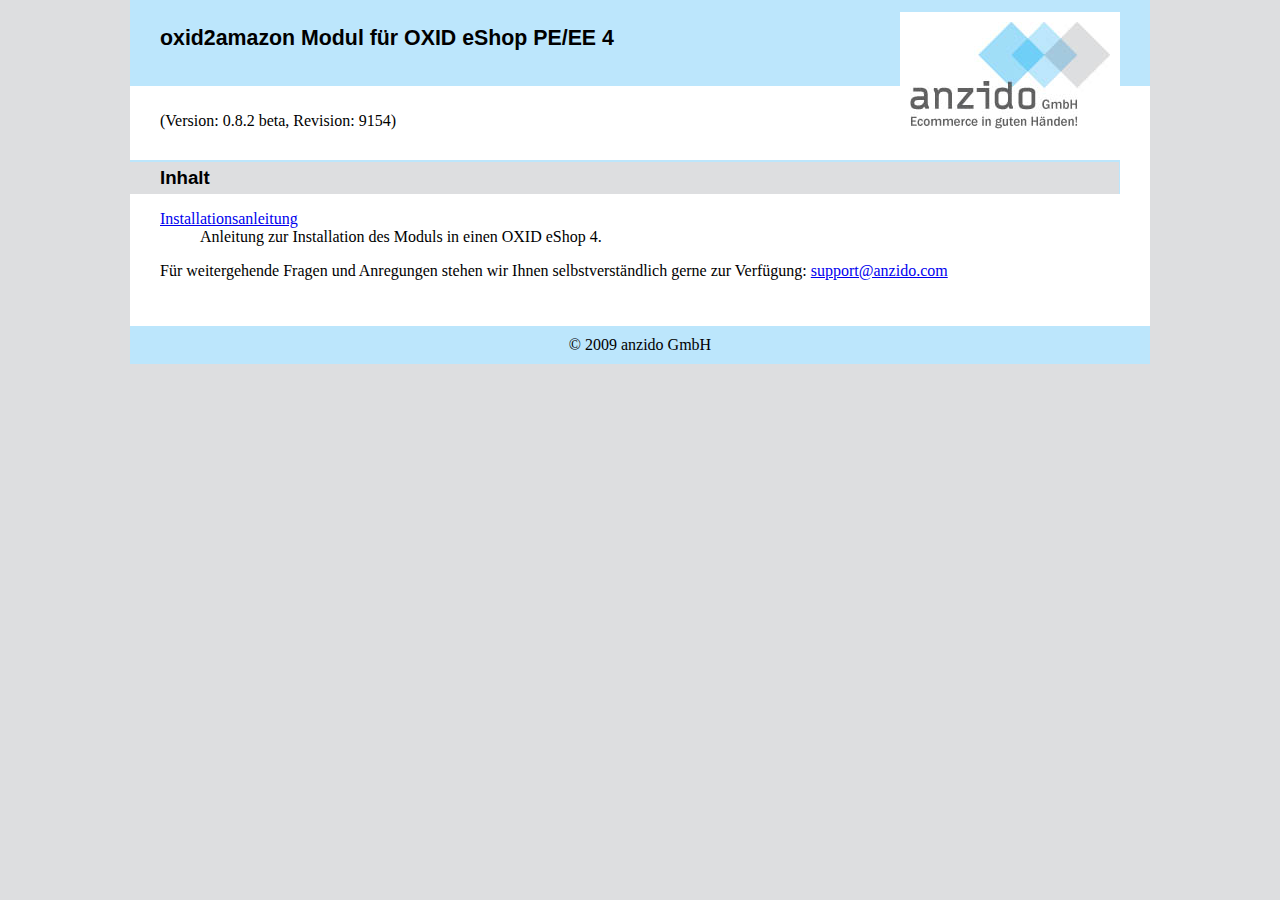
<file: documentation/index.html>
<!DOCTYPE HTML PUBLIC "-//W3C//DTD HTML 4.0 Transitional//EN">
<html>
<head>
	<title>oxid2amazon Modul f�r OXID eShop 4</title>
	<meta http-equiv="content-type" content="text/html; charset=ISO-8859-1" />
    <link rel="stylesheet" type="text/css" href="inc/style.css" />
</head>
<body>

<div id="header">
    <div id="logo">
        <a href="index.html"><img src="inc/anzido-logo.jpg" border="0" /></a>
    </div>
    <div>
        <h1>oxid2amazon Modul f�r OXID eShop PE/EE 4</h1>
    </div>
</div>

<div id="content">
<p>
(Version: 0.8.2 beta, Revision: 9154)
</p>


<h2>Inhalt</h2>

<p>
<dl>
    <dt><a href="install.html">Installationsanleitung</a></dt>
    <dd>Anleitung zur Installation des Moduls in einen OXID eShop 4.</dd>
</dl>
</p>




<p>
F�r weitergehende Fragen und Anregungen stehen wir Ihnen selbstverst�ndlich gerne zur Verf�gung:
<a href="mailto:support@anzido.com?subject=oxid2amazon-0.8.2 beta (Revision 9154)">support@anzido.com</a>
</p>


</div>
<div id="footer">
    &copy; 2009 <a href="http://www.anzido.com">anzido GmbH</a>
</div>
</body>
</html>
</file>
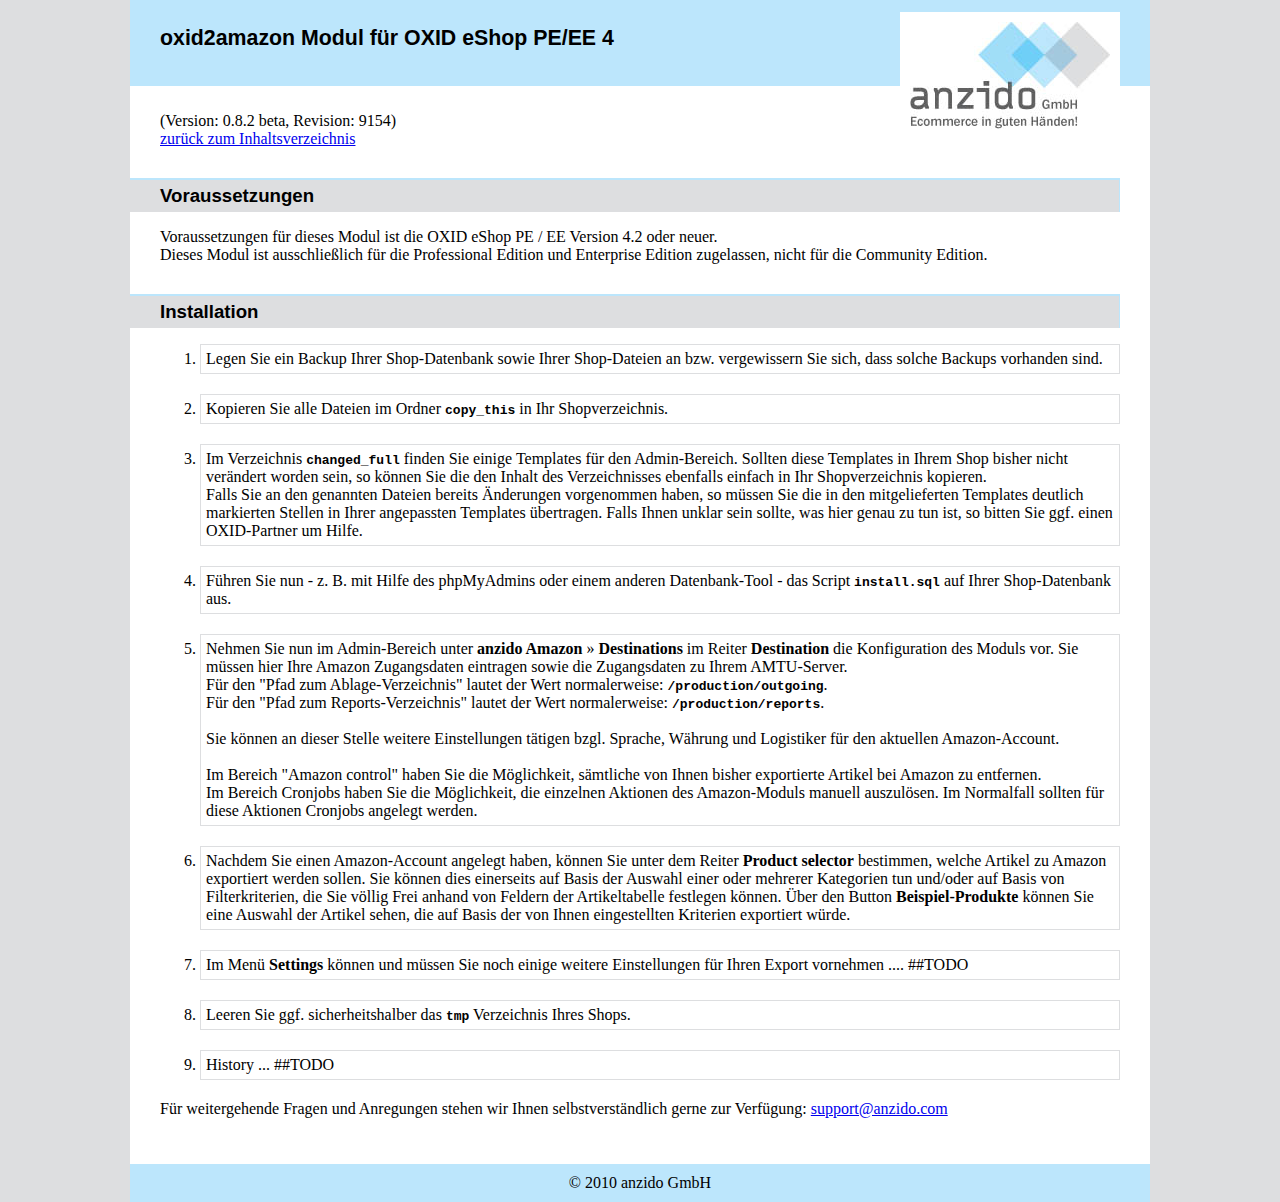
<file: documentation/install.html>
<!DOCTYPE HTML PUBLIC "-//W3C//DTD HTML 4.0 Transitional//EN">
<html>
<head>
	<title>oxid2amazon Modul f�r OXID eShop 4 - Installation</title>
	<meta http-equiv="content-type" content="text/html; charset=ISO-8859-1" />
    <link rel="stylesheet" type="text/css" href="inc/style.css" />
</head>
<body>

<div id="header">
    <div id="logo">
        <a href="index.html"><img src="inc/anzido-logo.jpg" border="0" /></a>
    </div>
    <div>
        <h1>oxid2amazon Modul f�r OXID eShop PE/EE 4</h1>
    </div>
</div>

<div id="content">
<p>
(Version: 0.8.2 beta, Revision: 9154)
<br />
<a href="index.html">zur�ck zum Inhaltsverzeichnis</a>
</p>


<h2>Voraussetzungen</h2>

<p>
Voraussetzungen f�r dieses Modul ist die OXID eShop PE / EE Version 4.2 oder neuer.
<br />
Dieses Modul ist ausschlie�lich f�r die Professional Edition und Enterprise Edition zugelassen, nicht f�r die Community Edition.
</p>


<h2>Installation</h2>

<p>
<ol class="steps">

<li>
    Legen Sie ein Backup Ihrer Shop-Datenbank sowie Ihrer Shop-Dateien an bzw. vergewissern Sie sich, dass solche Backups vorhanden sind.
</li>
<li>
    Kopieren Sie alle Dateien im Ordner <span class="filename">copy_this</span> in Ihr Shopverzeichnis.
</li>

<li>
    Im Verzeichnis <span class="filename">changed_full</span> finden Sie einige Templates f�r den Admin-Bereich. Sollten diese Templates in Ihrem Shop bisher nicht ver�ndert worden sein, so k�nnen Sie die den Inhalt des Verzeichnisses ebenfalls einfach in Ihr Shopverzeichnis kopieren.<br />Falls Sie an den genannten Dateien bereits �nderungen vorgenommen haben, so m�ssen Sie die in den mitgelieferten Templates deutlich markierten Stellen in Ihrer angepassten Templates �bertragen. Falls Ihnen unklar sein sollte, was hier genau zu tun ist, so bitten Sie ggf. einen OXID-Partner um Hilfe.
</li>

<li>
	F�hren Sie nun - z. B. mit Hilfe des phpMyAdmins oder einem anderen Datenbank-Tool - das Script <span class="filename">install.sql</span> auf Ihrer Shop-Datenbank aus.
</li>

<li>
    Nehmen Sie nun im Admin-Bereich unter <span class="menuname">anzido Amazon</span> &raquo; <span class="menuname">Destinations</span> im Reiter <span class="menuname">Destination</span>
    die Konfiguration des Moduls vor. Sie m�ssen hier Ihre Amazon Zugangsdaten eintragen sowie die Zugangsdaten zu Ihrem AMTU-Server.
    <br />
    F�r den &quot;Pfad zum Ablage-Verzeichnis&quot; lautet der Wert normalerweise: <span class="filename">/production/outgoing</span>.<br />
    F�r den &quot;Pfad zum Reports-Verzeichnis&quot; lautet der Wert normalerweise: <span class="filename">/production/reports</span>.<br /><br />
    Sie k�nnen an dieser Stelle weitere Einstellungen t�tigen bzgl. Sprache, W�hrung und Logistiker f�r den aktuellen Amazon-Account.<br /><br />
    Im Bereich &quot;Amazon control&quot; haben Sie die M�glichkeit, s�mtliche von Ihnen bisher exportierte Artikel bei Amazon zu entfernen.<br />
    Im Bereich Cronjobs haben Sie die M�glichkeit, die einzelnen Aktionen des Amazon-Moduls manuell auszul�sen. Im Normalfall sollten f�r diese Aktionen Cronjobs angelegt werden.
</li>

<li>
    Nachdem Sie einen Amazon-Account angelegt haben, k�nnen Sie unter dem Reiter <span class="menuname">Product selector</span> bestimmen, welche Artikel zu Amazon exportiert werden sollen. Sie k�nnen dies einerseits auf Basis der Auswahl einer oder mehrerer Kategorien tun und/oder auf Basis von Filterkriterien, die Sie v�llig Frei anhand von Feldern der Artikeltabelle festlegen k�nnen. �ber den Button <span class="menuname">Beispiel-Produkte</span> k�nnen Sie eine Auswahl der Artikel sehen, die auf Basis der von Ihnen eingestellten Kriterien exportiert w�rde.
</li>

<li>
    Im Men� <span class="menuname">Settings</span> k�nnen und m�ssen Sie noch einige weitere Einstellungen f�r Ihren Export vornehmen .... ##TODO
</li>

<li>
    Leeren Sie ggf. sicherheitshalber das <span class="filename">tmp</span> Verzeichnis Ihres Shops.
</li>
<li>
	History ... ##TODO
</li>

</ol>
</p>




<p>
F�r weitergehende Fragen und Anregungen stehen wir Ihnen selbstverst�ndlich gerne zur Verf�gung:
<a href="mailto:support@anzido.com?subject=oxid2amazon-0.8.2 beta (Revision 9154)">support@anzido.com</a>
</p>


</div>
<div id="footer">
    &copy; 2010 <a href="http://www.anzido.com">anzido GmbH</a>
</div>
</body>
</html>
</file>
<file: documentation/inc/style.css>
/*
dark blue: a0def7
light blue: bce6fc
grey: #dddee0
*/
body { background-color:#dddee0; margin:0px; padding:0px; }
#header { width:75%; margin:auto; padding:12px 30px 20px 30px; background-color:#bce6fc; }
#logo { float:right; width:200px; text-align:right; margin:0px; padding:10px; background-color:#fff; }
#content { width:75%; margin:auto; padding:10px 30px 30px; 10px; background-color:#fff; }
#footer { width:75%; margin:auto; padding:10px 30px; background-color:#bce6fc; text-align:center; }
#footer a { color:#000; text-decoration:none; }
h1 { font-family:Verdana,Arial,Helvetica,sans-serif; font-size:16pt; }
h2 { font-family:Verdana,Arial,Helvetica,sans-serif; font-size:14pt; background-color:#dddee0; border-top:2px solid #bce6fc; border-right:1px solid #bce6fc; padding: 5px 5px 5px 30px; margin:30px 0px 0px -30px; }
h3 { font-family:Verdana,Arial,Helvetica,sans-serif; font-size:12pt; }
dd { margin-bottom:10px; }
.attention { border:1px solid #f20; background-color:#ffeeee; padding:5px; }
.filename { font-family:monospace; font-weight:bold; }
.menuname { font-weight:bold; }
.code { font-family:monospace; padding:5px; background-color:#eeeff0; overflow:scroll; }
.steps li { margin-bottom:20px; padding:5px; border: 1px solid #dddee0; }
.changes { color:#a22; }
</file>
